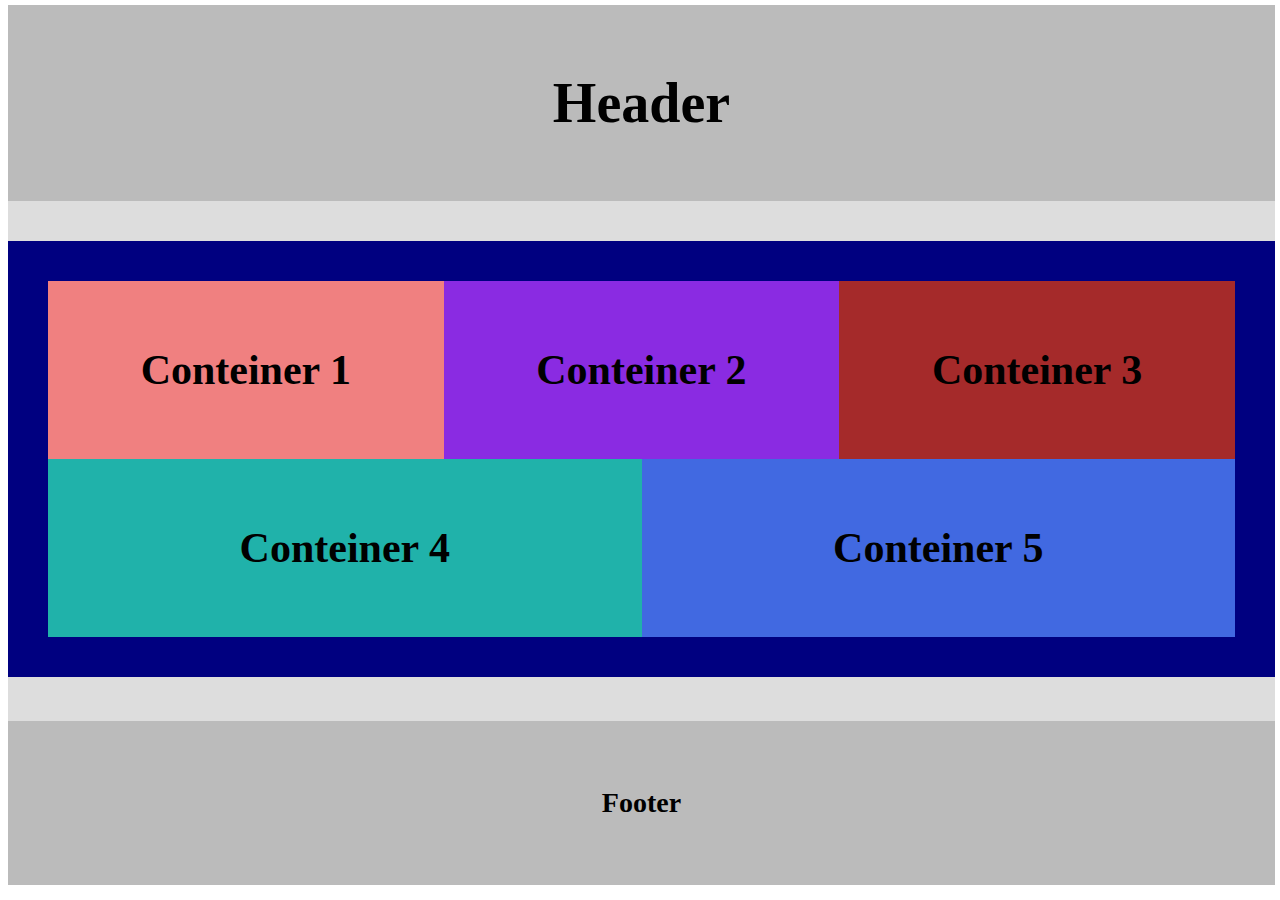
<file: Homework4/index.html>
<!DOCTYPE html>
<html>
<head>
	<meta charset="utf-8">
	<title>Домашнее задание 4</title>
	<link rel="stylesheet" href="CSS/styles.css">		
</head>
<body>
	<div class = "box">
		<div class="head">
			<p>Header</p>
		</div>
		<ul class="flex-container">
			<li class="flex-item flex-item1">Conteiner 1</li>
			<li class="flex-item flex-item2">Conteiner 2</li>
			<li class="flex-item flex-item3">Conteiner 3</li>
			<li class="flex-item flex-item4">Conteiner 4</li>
			<li class="flex-item flex-item5">Conteiner 5</li>
		</ul>
		<div class="footer">
			<p>Footer</p>
		</div>		
	</div>
</body>
</html>
</file>
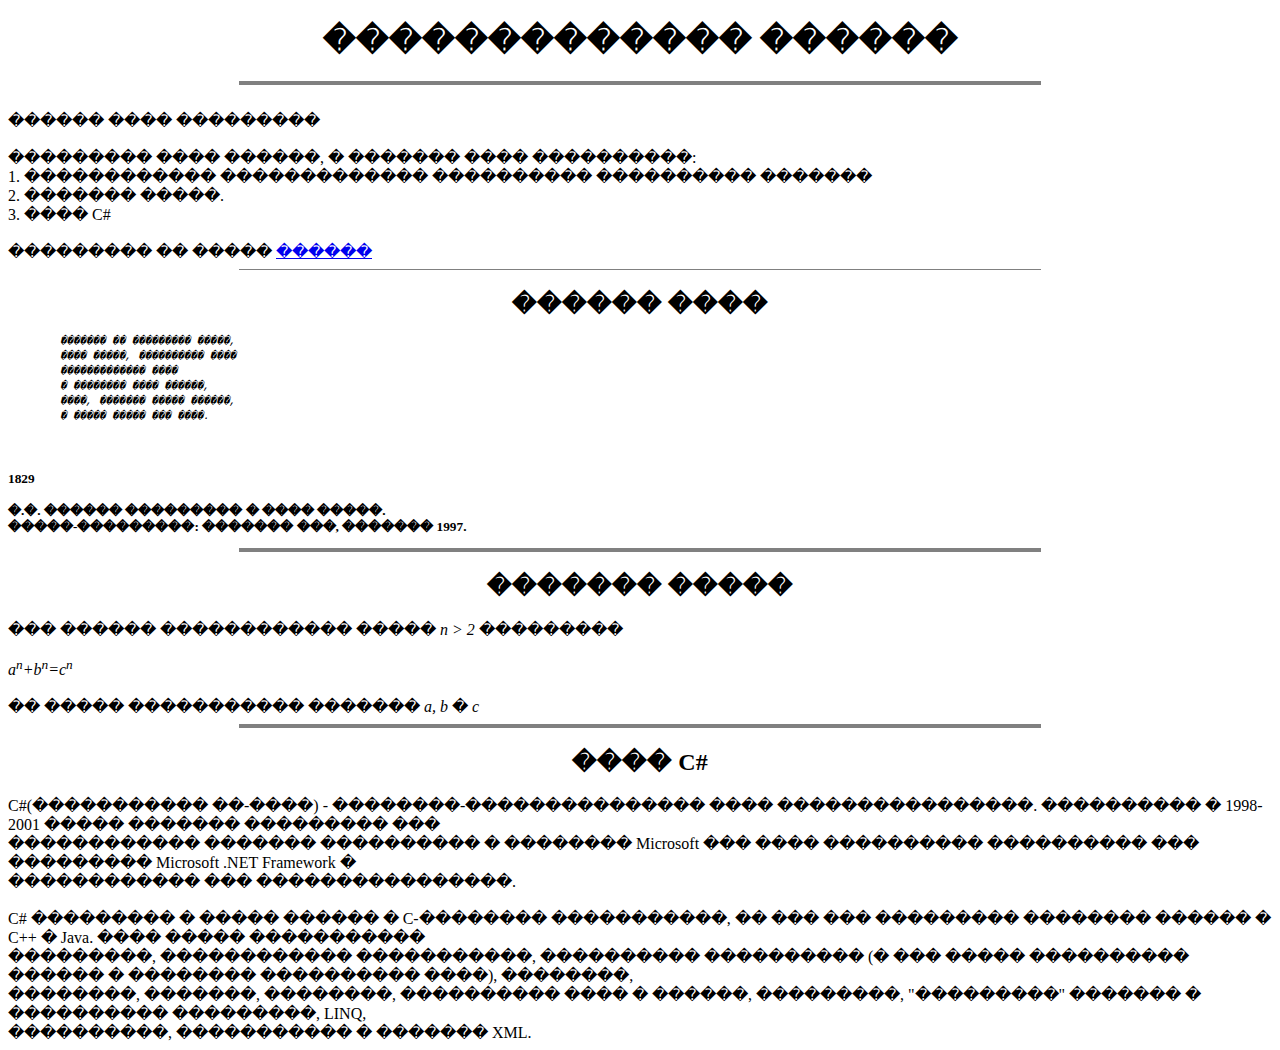
<file: page.html>
<!DOCTYPE html>
<html>
<head>
	<title>�������� �������</title>
</head>
<body>
	<h1 align="center">������������� ������</h1>
	<hr color="Gray" size="4px" width="800px" /><br />
	������ ���� ���������<br /><br />
	��������� ���� ������, � ������� ���� ����������:<br />
	1. ������������ ������������� ���������� ���������� �������<br />
	2. ������� �����.<br />
	3. ���� C#<br /><br />
	��������� �� ����� <a href="mailto:someone@gmail.com?subject=Hello%20again">������</a><br />
	<hr color="Gray" size="1px" width="800px" />
	<h2 align="center">������ ����</h2>
	<small>
		<em>
			<pre style="line-height: 70%;">
	������� �� ��������� �����,<br />
	���� �����, ���������� ����<br />
	������������� ����<br />
	� �������� ���� ������,<br />
	����, ������� ����� ������,<br />
	� ����� ����� ��� ����.
			</pre>
		</em>
		<br />
		<p>
			<strong>
				1829<br /><br />
				�.�. ������ ��������� � ���� �����.<br />
				�����-���������: ������� ���, ������� 1997.
			</strong>
		</p>
	</small>
	<hr color="Gray" size="4px" width="800px" />
	<h2 align="center">������� �����</h2>
	��� ������ ������������ ����� <i>n > 2</i> ���������<br /><br />
	<i>a<sup>n</sup>+b<sup>n</sup>=c<sup>n</sup><br /><br /></i>
	�� ����� ����������� ������� <i>a, b</i> � <i>c</i><br />
	<hr color="Gray" size="4px" width="800px" />
	<h2 align="center">���� C#</h2>
	C#(����������� ��-����) - ��������-��������������� ���� ����������������. ���������� � 1998-2001 ����� ������� ��������� ���<br />
	������������ ������� ���������� � �������� Microsoft ��� ���� ���������� ���������� ��� ��������� Microsoft .NET Framework �<br />
	������������ ��� ����������������.<br /><br />
	C# ��������� � ����� ������ � C-�������� �����������, �� ��� ��� ��������� �������� ������ � C++ � Java. ���� ����� �����������<br />
	���������, ������������ �����������, ���������� ���������� (� ��� ����� ���������� ������ � �������� ���������� ����), ��������,<br />
	��������, �������, ��������, ���������� ���� � ������, ���������, "���������" ������� � ���������� ���������, LINQ,<br />
	����������, ����������� � ������� XML.
</body>
</html>
</file>
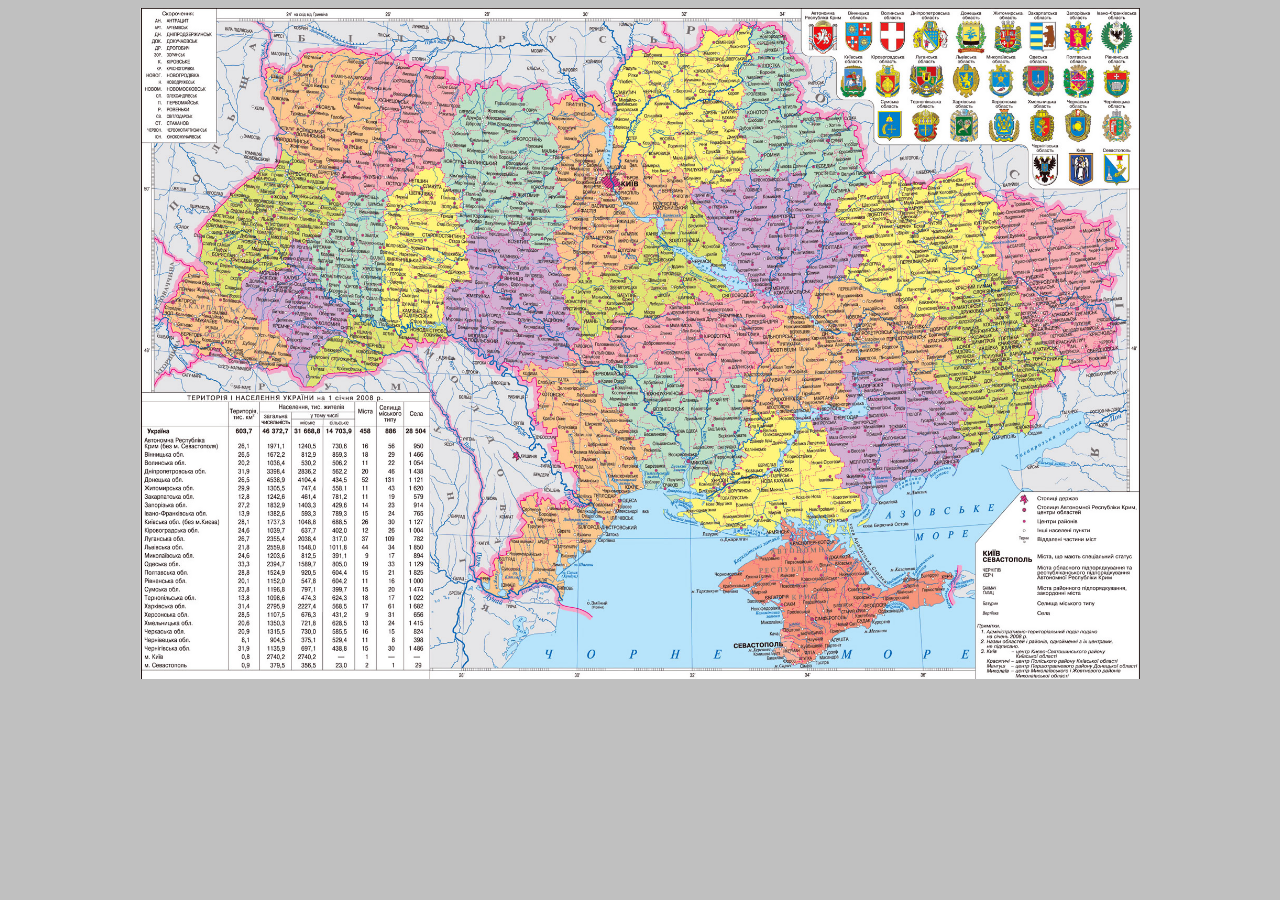
<file: Homework2/Map.htm>
﻿<html>
    <head>
        <title>Администрации на карте Украины</title>
    </head>
    <body style=" background-color:Silver; text-align:center;">
        
        <img src="images/map_of_ukraine.jpg"  alt ="Карта Украины"  title ="Карта Украины"  width="1000px" usemap="#map_of_ukraine" />
        
        <map id="map_of_ukraine" name="map_of_ukraine">
           
            <area shape="circle" coords="470, 170, 15" alt="Киевская городская администрация" title="Киевская городская администрация" href="https://kyivcity.gov.ua/" target=_blank/>

            <area shape="circle" coords="515, 90, 15" alt="Черниговская облостная администрация" title="Черниговская облостная администрация" href="http://cg.gov.ua/" target=_blank/>

            <area shape="circle" coords="680, 130, 15" alt="Сумская облостная администрация" title="Сумская облостная администрация" href="http://sm.gov.ua/uk/oda" target=_blank/>
        
        </map>
    
    </body>
</html>
</file>
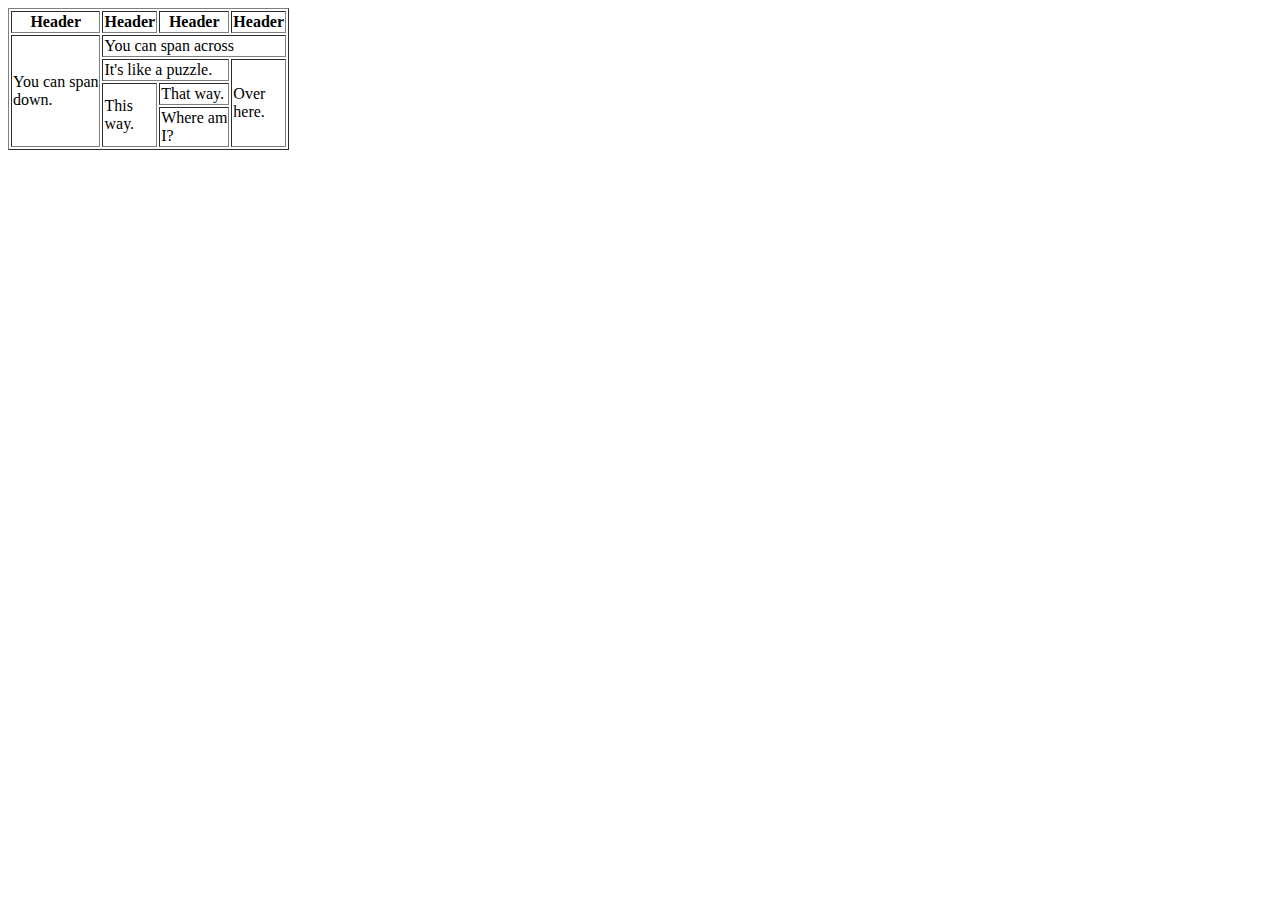
<file: Homework2/Tables.htm>
<html>
    <head>
        <meta charset="utf-8">
        <title>Таблица</title>
    </head>
    <body>
        <table border="1">
            <tr>
                <th>Header</th>
                <th>Header</th>
                <th>Header</th>
                <th>Header</th>
                    <!-- <td rowspan="2" colspan="2">Bill Gates</td> -->
            </tr>
            <tr>
                <td  rowspan="4">
                    You can span
                    <br />
                    down.
                </td>
                <td colspan="3">You can span across</td>
            </tr>
           <tr>
                <td colspan="2">It's like a puzzle.</td>
                <td rowspan="3">
                    Over
                    <br />
                    here.
                </td>
            </tr>
            <tr>
                <td rowspan="2">
                    This
                    <br />
                    way.
                </td>
                <td>That way.</td>
            </tr>
           <tr>
                <td>
                    Where am
                    <br />
                    I?
                </td>
            </tr>            
        </table>
    </body>
</html>
</file>
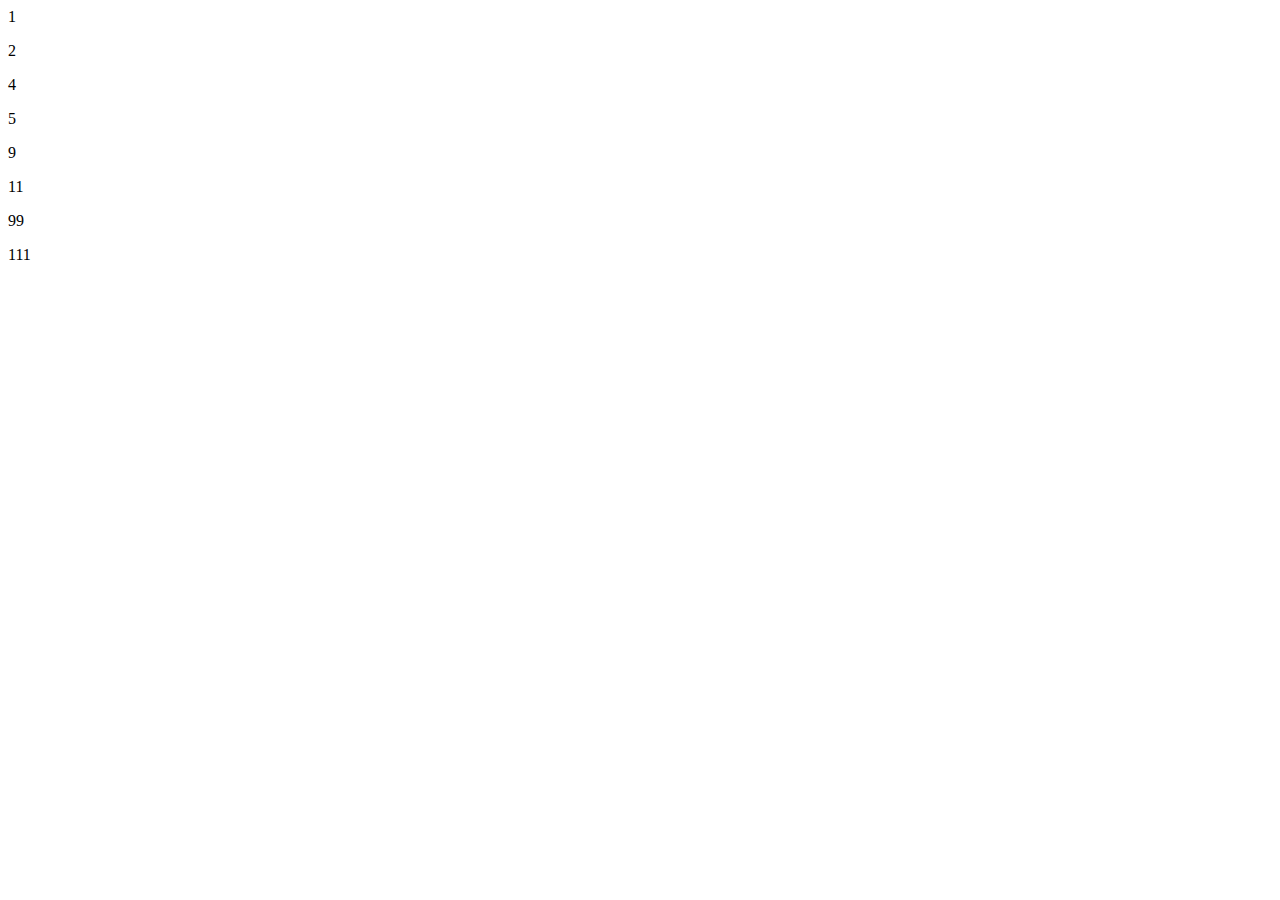
<file: Homework6/sort_number_1.htm>
﻿
<html>
<head>
    <title>reverse</title>

    <script type="text/javascript">

        var a = [1, 4, 11, 2, 9, 99, 111, 5];

        a.sort(compareNumeric);

        document.write(a.join("<p>"));

    function compareNumeric(a, b) {
        if (a > b) return 1;
        if (a < b) return -1;
    }

    </script>

</head>
<body>
</body>
</html>
</file>
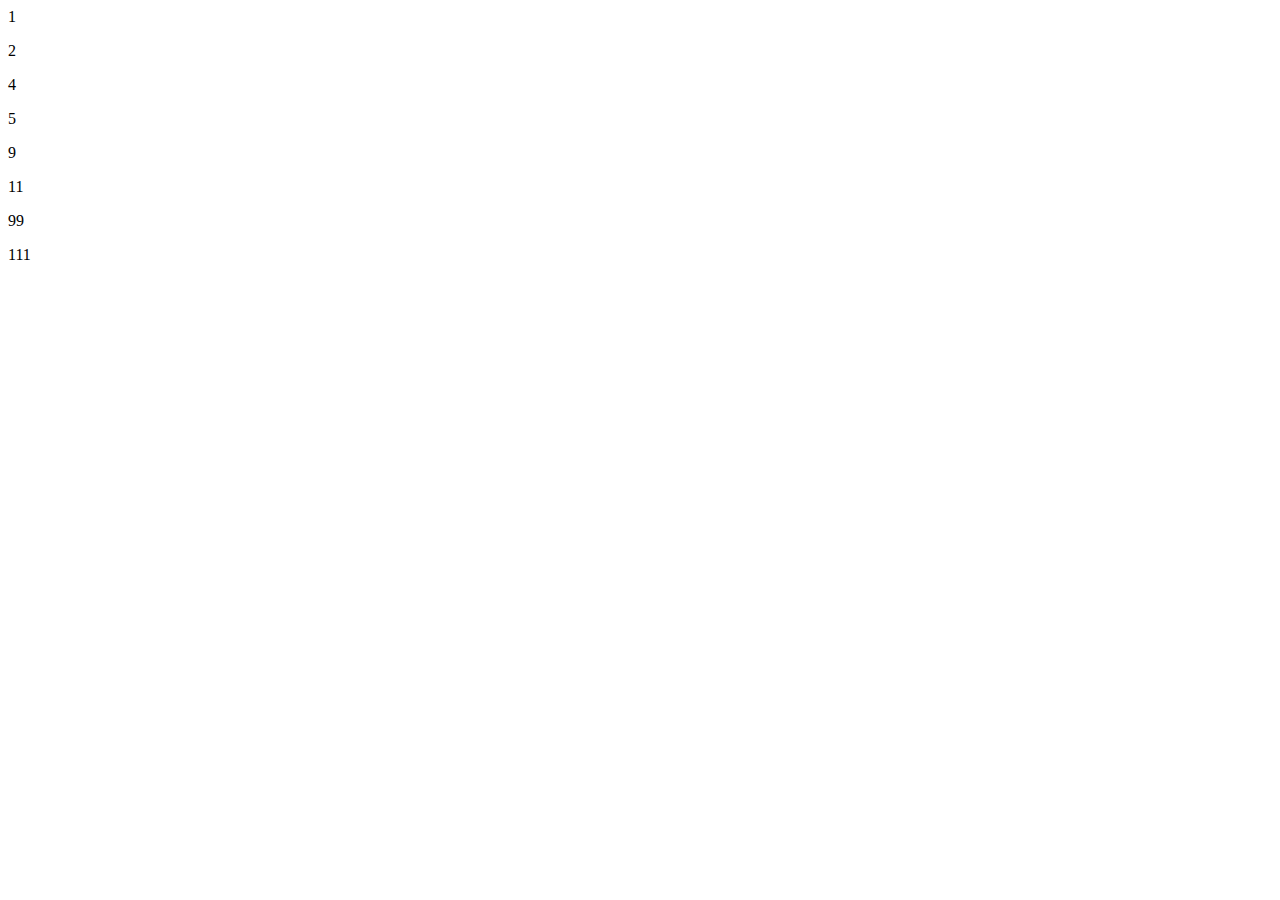
<file: Homework6/sort_number_2.htm>
﻿
<html>
<head>
    <title>reverse</title>

    <script type="text/javascript">

        var a = [1, 4, 11, 2, 9, 99, 111, 5];

        a.sort(compareNumeric);

        document.write(a.join("<p>"));

    function compareNumeric(a, b) {
        return a - b;
    }

    </script>

</head>
<body>
</body>
</html>
</file>
<file: Homework4/CSS/styles.css>
html, body, div, span, applet, object, iframe,
h1, h2, h3, h4, h5, h6, p, blockquote, pre,
a, abbr, acronym, address, big, cite, code,
del, dfn, em, img, ins, kbd, q, s, samp,
small, strike, strong, sub, sup, tt, var,
b, u, i, center,
dl, dt, dd, ol, ul, li,
fieldset, form, label, legend,
table, caption, tbody, tfoot, thead, tr, th, td,
article, aside, canvas, details, embed,
figure, figcaption, footer, header, hgroup,
main, menu, nav, output, ruby, section, summary,
time, mark, audio, video {
	margin: 0;
	padding: 0;
	border: 0;
	vertical-align: baseline;
}
/* HTML5 display-role reset for older browsers */
article, aside, details, figcaption, figure,
footer, header, hgroup, main, menu, nav, section {
	display: block;
}

body {
	line-height: 1;
}
ol, ul {
	list-style: none;
}
blockquote, q {
	quotes: none;
}
blockquote:before, blockquote:after,
q:before, q:after {
	content: '';
	content: none;
}

/* Don't kill focus outline for keyboard users: http://24ways.org/2009/dont-lose-your-focus */
a:hover, a:active {
    outline: none;
}

a, a:hover {
	text-decoration: none;
}

table {
	border-collapse: collapse;
	border-spacing: 0;
}

@import "compass/css3";

.box {
	color: #000;
	font-weight: bold;
	text-align: center;
	background-color: #dddddd;
}

.head {
	background-color: #bbbbbb;
	font-size: 56px;
	margin-bottom: 40px;
}

.footer {
	background-color: #bbbbbb;
	font-size: 28px;
	margin-top: 44px;
}

.flex-container {
	display: flex;
	background-color: #000080;
	font-size: 42px;
	padding: 40px; 
}

@media screen and (min-width : 1024px) {

	.box {
		width: calc(100% - 13px);
		border-left: 8px solid #ffffff;
		border-right: 5px solid #ffffff;
		border-top: 5px solid #ffffff;
		border-bottom: 5px solid #ffffff;
	}

	.head {
		padding: 70px 0;
	}

	.footer {
		padding: 68px 0;
	}

	.flex-container {
		flex-direction: row;
		flex-wrap: wrap;
	}

	.flex-item {
		padding: 68px 0;
	}

	.flex-item1 {
		background-color: #f08080;
		order: 1;
		flex-basis: 33.33%;
	}
	
	.flex-item2 {
		background-color: #8a2be2;
		order: 2;
		flex-basis: 33.33%;
	}

	.flex-item3 {
		background-color: #a52a2a;
		order: 3;
		flex-basis: 33.33%;
	}

	.flex-item4 {
		background-color: #20b2aa;
		order: 4;
		flex-basis: 50%;
	}

	.flex-item5 {
		background-color: #4169e1;
		order: 5;
		flex-basis: 50%;
	}
}

@media screen and (min-width : 768px) and (max-width : 1024px) {

	.box {
		width: calc(100% - 16px);
		border-left: 8px solid #ffffff;
		border-right: 8px solid #ffffff;
		border-top: 3px solid #ffffff;
		border-bottom: 15px solid #ffffff;
	}

	.head {
		padding: 67px 0;	
	}

	.footer {
		padding: 69px 0;		
	}

	.flex-container {
		flex-direction: row;
		flex-wrap: wrap;
	}

	.flex-item {
		padding: 67px 0;
	}

	.flex-item1 {
		background-color: #f08080;
		order: 1;
		flex-basis: 50%;
	}
	
	.flex-item2 {
		background-color: #8a2be2;
		order: 2;
		flex-basis: 50%;
	}

	.flex-item3 {
		background-color: #a52a2a;
		order: 3;
		flex-basis: 50%;
	}

	.flex-item4 {
		background-color: #20b2aa;
		order: 5;
		flex-basis: 100%;
	}

	.flex-item5 {
		background-color: #4169e1;
		order: 4;
		flex-basis: 50%;
	}

}

@media screen and (max-device-width: 768px) {

	.box {
		width: calc(100% - 18px);
		border-left: 15px solid #ffffff;
		border-right: 3px solid #ffffff;
		border-top: 3px solid #ffffff;
		height: 1350px;
	}

	.head {
		padding: 72px 0;	
	}

	.footer {
		padding: 100px 0 46px 0;
	}

	.flex-container {
		flex-direction: column;
	}

	.flex-item {
		padding: 68px 0;
	}

	.flex-item1 {
		background-color: #f08080;
		order: 1;
	}
	
	.flex-item2 {
		background-color: #8a2be2;
		order: 2;
	}

	.flex-item3 {
		background-color: #a52a2a;
		order: 3;
	}

	.flex-item4 {
		background-color: #20b2aa;
		order: 4;
	}

	.flex-item5 {
		background-color: #4169e1;
		order: 5;
	}

}

@media screen and (max-width: 768px) {

	.box {
		width: calc(100% - 18px);
		border-left: 15px solid #ffffff;
		border-right: 3px solid #ffffff;
		border-top: 3px solid #ffffff;
		height: 1350px;
	}

	.head {
		padding: 72px 0;	
	}

	.footer {
		padding: 100px 0 46px 0;
	}

	.flex-container {
		flex-direction: column;
	}

	.flex-item {
		padding: 68px 0;
	}

	.flex-item1 {
		background-color: #f08080;
		order: 1;
	}
	
	.flex-item2 {
		background-color: #8a2be2;
		order: 2;
	}

	.flex-item3 {
		background-color: #a52a2a;
		order: 3;
	}

	.flex-item4 {
		background-color: #20b2aa;
		order: 4;
	}

	.flex-item5 {
		background-color: #4169e1;
		order: 5;
	}

}
</file>
